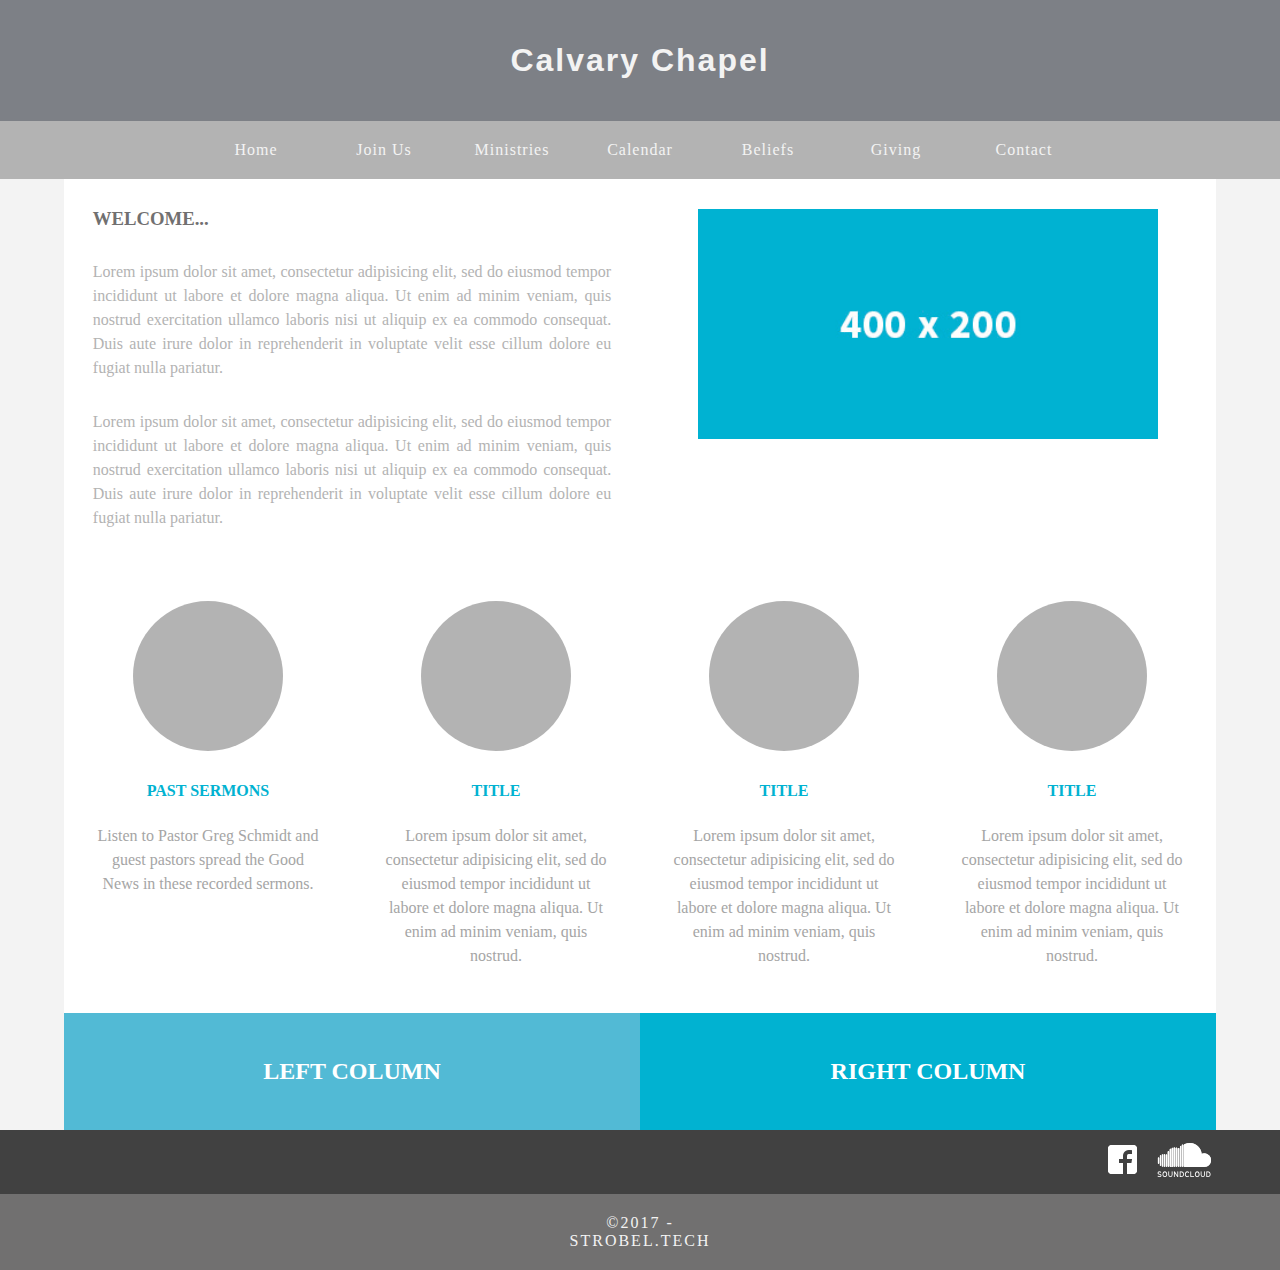
<file: index.html>
<!doctype html>
<html>
<head>
<meta charset="UTF-8">
<meta http-equiv="X-UA-Compatible" content="IE=edge">
<meta name="viewport" content="width=device-width, initial-scale=1">
<title>Cavlary Chapel | Jacksonville NC</title>
<link href="css/style.css" rel="stylesheet" type="text/css">
<script type="text/javascript" src="js/jquery-3.2.1.min.js"></script>
<!-- HTML5 shim and Respond.js for IE8 support of HTML5 elements and media queries -->
<!-- WARNING: Respond.js doesn't work if you view the page via file:// -->
<!--[if lt IE 9]>
      <script src="https://oss.maxcdn.com/html5shiv/3.7.2/html5shiv.min.js"></script>
      <script src="https://oss.maxcdn.com/respond/1.4.2/respond.min.js"></script>
    <![endif]-->
</head>
<body>
<div class="bg_container">

  <header>
    <div class="primary_header">
      <h1 class="title">Calvary Chapel</h1>
      
    </div>
    <nav class="secondary_header">
      <!--tab bar containing links and drop downs. Same on all pages. -->
      <ul class=tab_bar>
    
        <li><a href="index.html">Home</li>

        <!--dropdown for Join Us options -->
        <li class="dropdown">
          <a id="" href="">Join Us </a>
            <ul class="dropdown_content">
              <li><a href="html/findus.html">Find Us</a>
              <li><a href="html/test.html">test 1</a></li>
              <li><a href="html/test.html">test 2</a></li>
            </ul>
        </li>
        
        <li><a href="html/ministries.html">Ministries</a></li>

        <li><a href="html/calendar.html">Calendar</a></li>

        <li><a href="html/beliefs.html">Beliefs</a></li>

        <li><a href="html/giving.html">Giving</a></li>

        <li><a href="html/contact.html">Contact</a></li>
      
      </ul>
    </nav>
  </header>
<!-- MAIN CONTENT CONTAINER--> 
<div class="container">
  <section>
    <h2 class="noDisplay">Main Content</h2>
    <article class="left_article">
      <h3>Welcome...</h3>
      <p>Lorem ipsum dolor sit amet, consectetur adipisicing elit, sed do eiusmod tempor incididunt ut labore et dolore magna aliqua. Ut enim ad minim veniam, quis nostrud exercitation ullamco laboris nisi ut aliquip ex ea commodo consequat. Duis aute irure dolor in reprehenderit in voluptate velit esse cillum dolore eu fugiat nulla pariatur.</p>
      <p>Lorem ipsum dolor sit amet, consectetur adipisicing elit, sed do eiusmod tempor incididunt ut labore et dolore magna aliqua. Ut enim ad minim veniam, quis nostrud exercitation ullamco laboris nisi ut aliquip ex ea commodo consequat. Duis aute irure dolor in reprehenderit in voluptate velit esse cillum dolore eu fugiat nulla pariatur.</p>
    </article>
    <aside class="right_article"><img src="images/placeholder.jpg" alt="" width="400" height="200" class="placeholder"/> </aside>
  </section>
  <!-- clickable icons -->
  <div class="row">
    <div class="columns">
      <p class="thumbnail_align"> <img src="images/bkg_06.jpg" alt="" class="thumbnail"/> </p>
      <h4>PAST SERMONS</h4>
      <p>Listen to Pastor Greg Schmidt and guest pastors spread the Good News in these recorded sermons.</p>
    </div>
    <div class="columns">
      <p class="thumbnail_align"> <img src="images/bkg_06.jpg" alt="" class="thumbnail"/> </p>
      <h4>TITLE</h4>
      <p>Lorem ipsum dolor sit amet, consectetur adipisicing elit, sed do eiusmod tempor incididunt ut labore et dolore magna aliqua. Ut enim ad minim veniam, quis nostrud.</p>
    </div>
    <div class="columns">
      <p class="thumbnail_align"> <img src="images/bkg_06.jpg" alt="" class="thumbnail"/> </p>
      <h4>TITLE</h4>
      <p>Lorem ipsum dolor sit amet, consectetur adipisicing elit, sed do eiusmod tempor incididunt ut labore et dolore magna aliqua. Ut enim ad minim veniam, quis nostrud.</p>
    </div>
    <div class="columns">
      <p class="thumbnail_align"> <img src="images/bkg_06.jpg" alt="" class="thumbnail"/> </p>
      <h4>TITLE</h4>
      <p>Lorem ipsum dolor sit amet, consectetur adipisicing elit, sed do eiusmod tempor incididunt ut labore et dolore magna aliqua. Ut enim ad minim veniam, quis nostrud.</p>
    </div>
  </div>
  <div class="row blockDisplay">
    <div class="column_half left_half">
      <h2 class="column_title">LEFT COLUMN</h2>
    </div>
    <div class="column_half right_half">
      <h2 class="column_title">RIGHT COLUMN</h2>
    </div>
  </div>
</div> <!--/MAIN CONTENT CONTAINER -->
  
<div class="first_footer"> <!--For CCJNC related Footer -->
    <div class="social_footer">
      <a href="https://soundcloud.com/calvarychapeljnc" target="_blank">
        <img src="images/logos/soundcloud.png" width="64" alt="" class="social_icon soundcloud"/>
      </a>
      <a href="https://www.facebook.com/Calvary-Chapel-Jacksonville-NC-1729601760591697/" target="_blank">
        <img src="images/logos/facebook_29.png" width="" alt="facebook" class="social_icon facebook_icon"/>
      </a>
    </div>
  </div>
  <footer class="secondary_header footer"> <!--For Strobel.tech -->
    <div class="copyright"><a class="credit" target="_blank" href="http://strobel.tech">&copy;2017 - Strobel.tech</a></div>
  </footer>
</div> <!--bg_container -->
</body>
</html>



<script>
$(document).ready(function() {
  console.log("ready");
  
  //always visable, head of list
  var $dropdownMenu = $('li.dropdown');
  
  //contents of togglable lists
  var $dropdownItems = $('ul.dropdown_content');

  //ensures that all dropdowns are hidden on page load
  $dropdownItems.hide();
  
  //shows corresponding dropdown for whichever menu header is entered
  $dropdownMenu.mouseenter(function() {
    $($dropdownItems, this).animate({opacity: 'show'}, 'fast');
  });

  //hides corresponding dropdown for whichever list is left.
  $dropdownMenu.mouseleave(function() {
    $($dropdownItems, this).animate({opacity: 'hide'}, 'fast');

  });
});
</script>
</file>
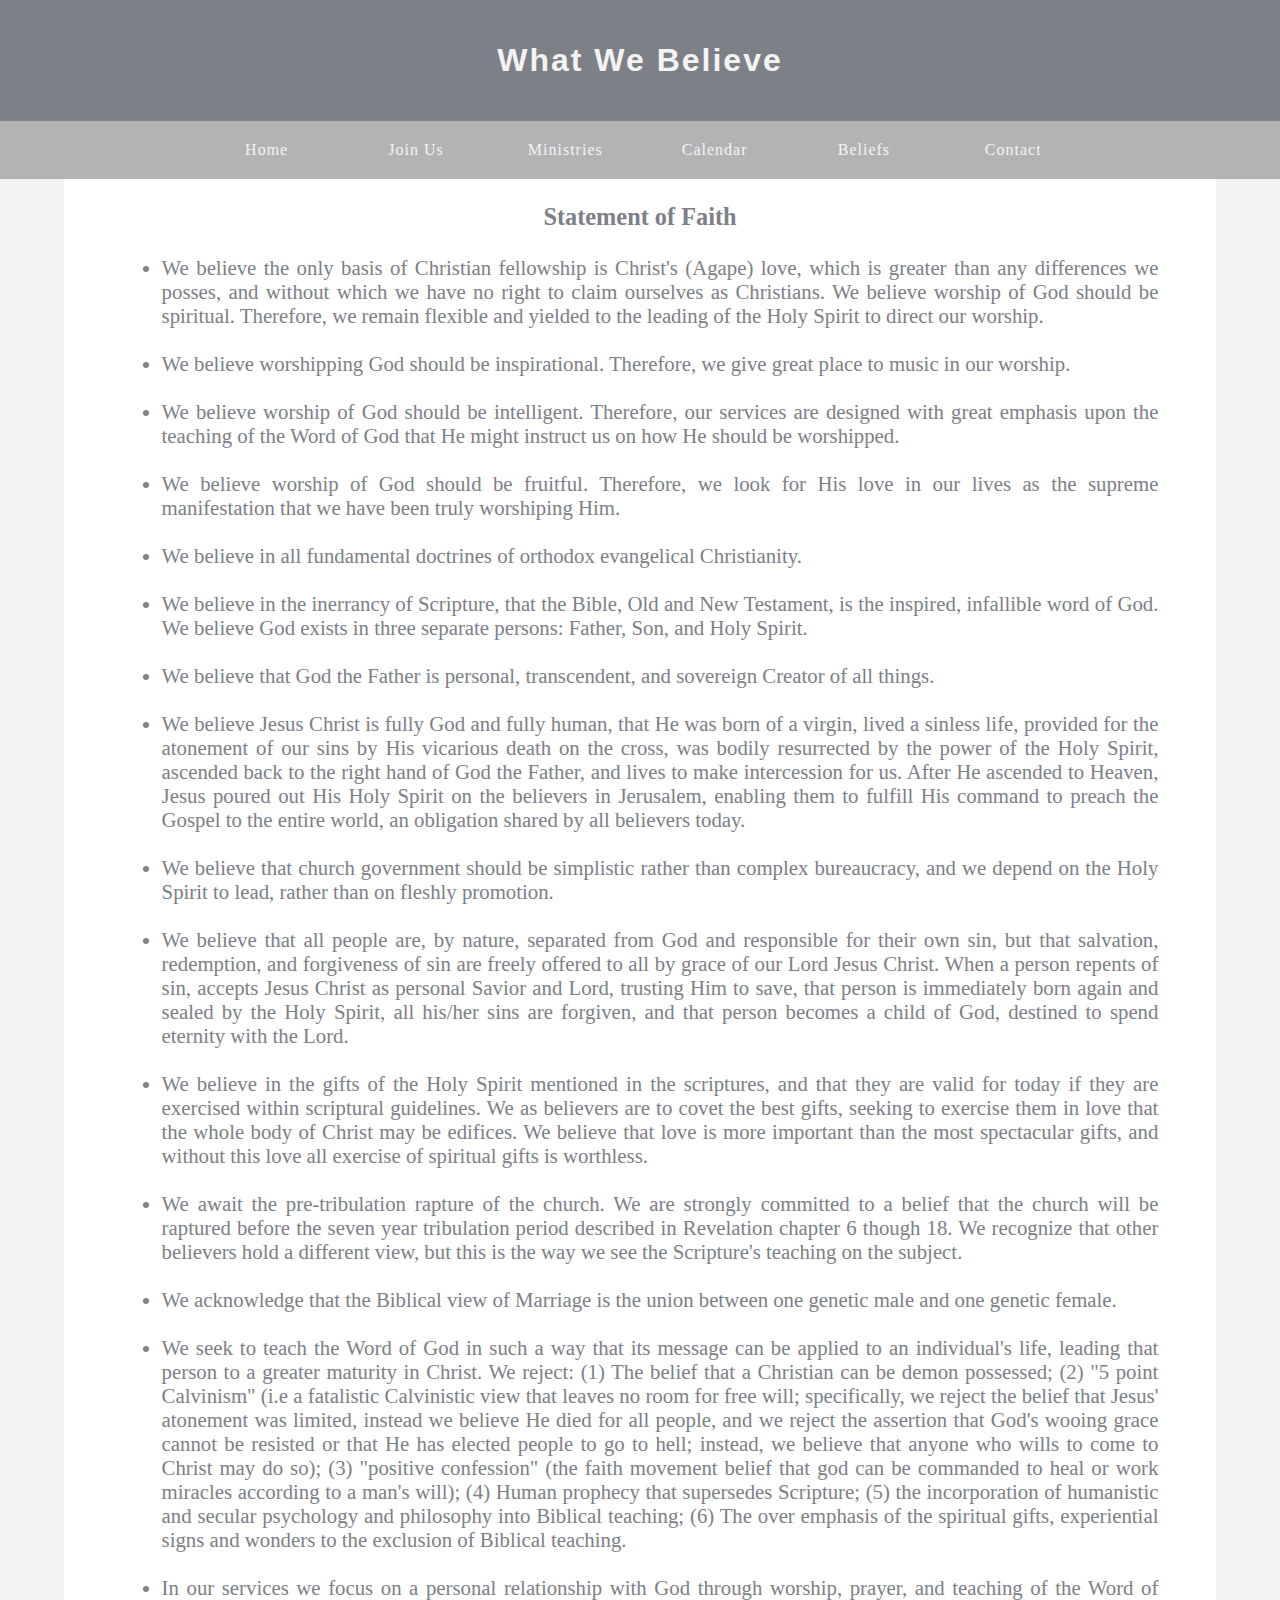
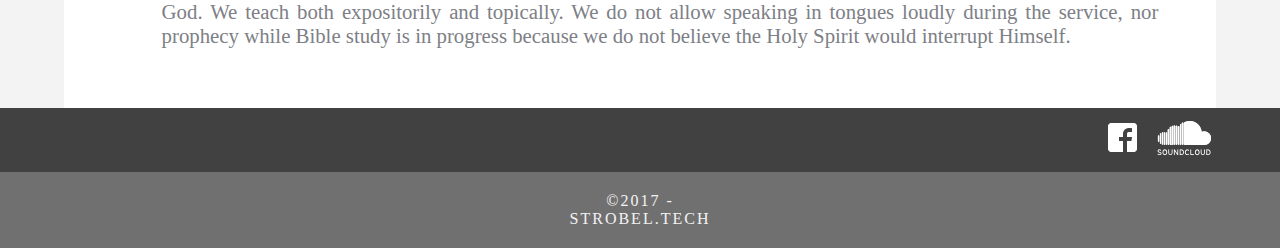
<file: html/beliefs.html>
<!doctype html>
<html>
<head>
<meta charset="UTF-8">
<meta http-equiv="X-UA-Compatible" content="IE=edge">
<meta name="viewport" content="width=device-width, initial-scale=1">
<title>Beliefs | Cavlary Chapel</title>
<!--file includes -->
<link href="../css/style.css" rel="stylesheet" type="text/css">
<!-- HTML5 shim and Respond.js for IE8 support of HTML5 elements and media queries -->
<!-- WARNING: Respond.js doesn't work if you view the page via file:// -->
<!--[if lt IE 9]>
      <script src="https://oss.maxcdn.com/html5shiv/3.7.2/html5shiv.min.js"></script>
      <script src="https://oss.maxcdn.com/respond/1.4.2/respond.min.js"></script>
    <![endif]-->
</head>
<body>
<div class="bg_container">
  <header>
    <!--Header Title Bar-->
    <div class="primary_header">
      <h1 class="title">What We Believe</h1>  
    </div>

    <!--Header Navigation Bar -->
    <nav class="secondary_header">
      <ul class="tab_bar">
        <li><a class="title-link" href="../index.html">Home</a></li>
        <li><a class="title-link" href="joinus.html">Join Us</a></li>
        <li><a class="title-link" href="ministries.html">Ministries</a></li>
        <li><a class="title-link" href="calendar.html">Calendar</a></li>
        <li><a class="title-link" href="beliefs.html">Beliefs</a></li>
        <!--<li><a class="title-link" href="about.html">Who We Are</a></li> -->
        <li><a class="title-link" href="contact.html">Contact</a></li>
      </ul>
    </nav>
  </header>

<!-- main content container -->
<div class="container">
    <div class="container_beliefs">
        <h3>Statement of Faith</h3>
        <ul> 
          <li>We believe the only basis of Christian fellowship is Christ's (Agape) love, which is greater than any differences we posses, and without which we have no right to claim ourselves as Christians. We believe worship of God should be spiritual. Therefore, we remain flexible and yielded to the leading of the Holy Spirit to direct our worship.</li>
          <br>
          <li>We believe worshipping God should be inspirational. Therefore, we give great place to music in our worship.</li>
          <br>
          <li>We believe worship of God should be intelligent. Therefore, our services are designed with great emphasis upon the teaching of the Word of God that He might instruct us on how He should be worshipped.</li>
          <br>
          <li>We believe worship of God should be fruitful. Therefore, we look for His love in our lives as the supreme manifestation that we have been truly worshiping Him.</li>
          <br>
          <li>We believe in all fundamental doctrines of orthodox evangelical Christianity.</li>
          <br>
          <li>We believe in the inerrancy of Scripture, that the Bible, Old and New Testament, is the inspired, infallible word of God. We believe God exists in three separate persons: Father, Son, and Holy Spirit.</li>
          <br>
          <li>We believe that God the Father is personal, transcendent, and sovereign Creator of all things.</li>
          <br>
          <li>We believe Jesus Christ is fully God and fully human, that He was born of a virgin, lived a sinless life, provided for the atonement of our sins by His vicarious death on the cross, was bodily resurrected by the power of the Holy Spirit, ascended back to the right hand of God the Father, and lives to make intercession for us. After He ascended to Heaven, Jesus poured out His Holy Spirit on the believers in Jerusalem, enabling them to fulfill His command to preach the Gospel to the entire world, an obligation shared by all believers today.</li>
          <br>
          <li>We believe that church government should be simplistic rather than complex bureaucracy, and we depend on the Holy Spirit to lead, rather than on fleshly promotion.</li>
          <br>
          <li>We believe that all people are, by nature, separated from God and responsible for their own sin, but that salvation, redemption, and forgiveness of sin are freely offered to all by grace of our Lord Jesus Christ. When a person repents of sin, accepts Jesus Christ as personal Savior and Lord, trusting Him to save, that person is immediately born again and sealed by the Holy Spirit, all his/her sins are forgiven, and that person becomes a child of God, destined to spend eternity with the Lord.</li>
          <br>
          <li>We believe in the gifts of the Holy Spirit mentioned in the scriptures, and that they are valid for today if they are exercised within scriptural guidelines. We as believers are to covet the best gifts, seeking to exercise them in love that the whole body of Christ may be edifices. We believe that love is more important than the most spectacular gifts, and without this love all exercise of spiritual gifts is worthless.</li>
          <br>
          <li>We await the pre-tribulation rapture of the church. We are strongly committed to a belief that the church will be raptured before the seven year tribulation period described in Revelation chapter 6 though 18. We recognize that other believers hold a different view, but this is the way we see the Scripture's teaching on the subject.</li>
          <br>
          <li>We acknowledge that the Biblical view of Marriage is the union between one genetic male and one genetic female.</li>
          <br>
          <li>We seek to teach the Word of God in such a way that its message can be applied to an individual's life, leading that person to a greater maturity in Christ.  We reject: (1) The belief that a Christian can be demon possessed; (2) "5 point Calvinism" (i.e a fatalistic Calvinistic view that leaves no room for free will; specifically, we reject the belief that Jesus' atonement was limited, instead we believe He died for all people, and we reject the assertion that God's wooing grace cannot be resisted or that He has elected people to go to hell; instead, we believe that anyone who wills to come to Christ may do so); (3) "positive confession" (the faith movement belief that god can be commanded to heal or work miracles according to a man's will); (4) Human prophecy that supersedes Scripture; (5) the incorporation of humanistic and secular psychology and philosophy into Biblical teaching; (6) The over emphasis of the spiritual gifts, experiential signs and wonders to the exclusion of Biblical teaching.</li>
          <br>
          <li>In our services we focus on a personal relationship with God through worship, prayer, and teaching of the Word of God. We teach both expositorily and topically. We do not allow speaking in tongues loudly during the service, nor prophecy while Bible study is in progress because we do not believe the Holy Spirit would interrupt Himself.</li>
        </ul>
        
    </div>
  
  <!--
  <div class="row blockDisplay">
    <div class="column_half left_half">
      <h2 class="column_title">LEFT COLUMN </h2>
    </div>
    <div class="column_half right_half">
      <h2 class="column_title">RIGHT COLUMN</h2>
    </div>
  </div> -->
</div> <!--container -->
  <div class="first_footer"> <!--For CCJNC related Footer -->
    <div class="social_footer">
      <a href="https://soundcloud.com/calvarychapeljnc" target="_blank">
        <img src="../images/logos/soundcloud.png" width="64" alt="" class="social_icon soundcloud"/>
      </a>
      <a href="https://www.facebook.com/Calvary-Chapel-Jacksonville-NC-1729601760591697/" target="_blank">
        <img src="../images/logos/facebook_29.png" width="" alt="facebook" class="social_icon facebook_icon"/>
      </a>
    </div>
  </div>
  <footer class="secondary_header footer"> <!--For Strobel.tech -->
    <div class="copyright"><a class="credit" target="_blank" href="http://strobel.tech">&copy;2017 - Strobel.tech</a></div>
  </footer>
</div> <!--bg_container -->
</body>
</html>


<!--<script>
  $(function() {
    $(".calendar_container").load("https://www.mychurchevents.com/calendar/73944923");
  }); 
</script> -->
</file>
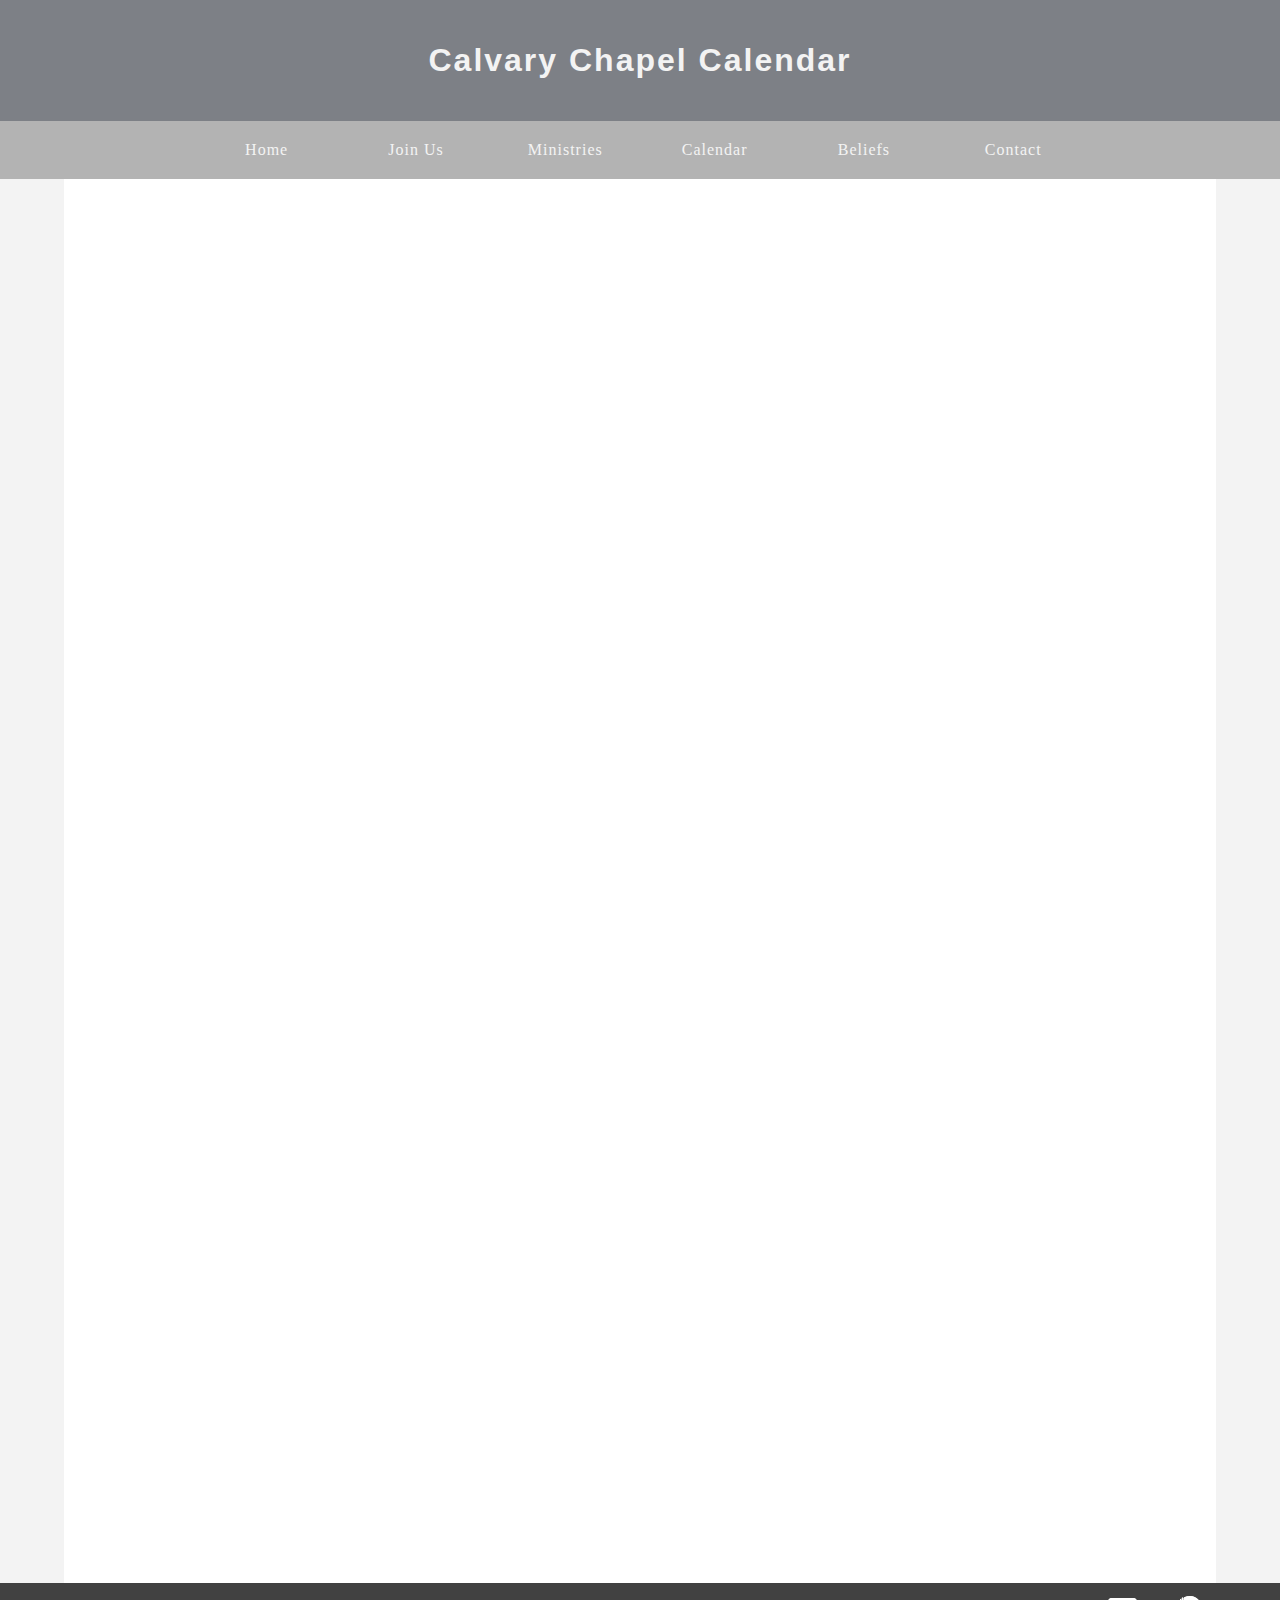
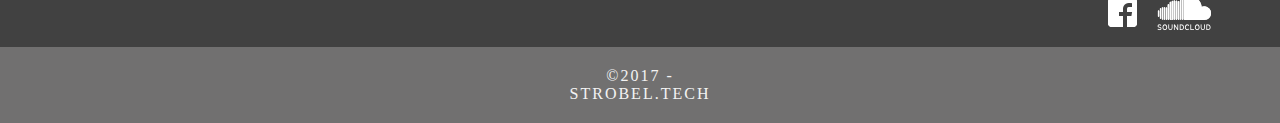
<file: html/calendar.html>
<!doctype html>
<html>
<head>
<meta charset="UTF-8">
<meta http-equiv="X-UA-Compatible" content="IE=edge">
<meta name="viewport" content="width=device-width, initial-scale=1">
<title>Calendar | Cavlary Chapel</title>
<!--file includes -->
<link href="../css/style.css" rel="stylesheet" type="text/css">
<!-- HTML5 shim and Respond.js for IE8 support of HTML5 elements and media queries -->
<!-- WARNING: Respond.js doesn't work if you view the page via file:// -->
<!--[if lt IE 9]>
      <script src="https://oss.maxcdn.com/html5shiv/3.7.2/html5shiv.min.js"></script>
      <script src="https://oss.maxcdn.com/respond/1.4.2/respond.min.js"></script>
    <![endif]-->
</head>
<body>
<div class="bg_container">
  <header>
    <!--Header Title Bar-->
    <div class="primary_header">
      <h1 class="title">Calvary Chapel Calendar</h1>  
    </div>

    <!--Header Navigation Bar -->
    <nav class="secondary_header">
      <ul class="tab_bar">
        <li><a class="title-link" href="../index.html">Home</a></li>
        <li><a class="title-link" href="joinus.html">Join Us</a></li>
        <li><a class="title-link" href="ministries.html">Ministries</a></li>
        <li><a class="title-link" href="calendar.html">Calendar</a></li>
        <li><a class="title-link" href="beliefs.html">Beliefs</a></li>
        <!--<li><a class="title-link" href="about.html">Who We Are</a></li> -->
        <li><a class="title-link" href="contact.html">Contact</a></li>
      </ul>
    </nav>
  </header>

<!-- main content container -->
<div class="container">
    <iframe frameborder="0" class="calendar_container" src="https://www.mychurchevents.com/calendar/73944923">
    </iframe>
   
  
  <!--
  <div class="row blockDisplay">
    <div class="column_half left_half">
      <h2 class="column_title">LEFT COLUMN </h2>
    </div>
    <div class="column_half right_half">
      <h2 class="column_title">RIGHT COLUMN</h2>
    </div>
  </div> -->
</div> <!--container -->
  <div class="first_footer"> <!--For CCJNC related Footer -->
    <div class="social_footer">
      <a href="https://soundcloud.com/calvarychapeljnc" target="_blank">
        <img src="../images/logos/soundcloud.png" width="64" alt="" class="social_icon soundcloud"/>
      </a>
      <a href="https://www.facebook.com/Calvary-Chapel-Jacksonville-NC-1729601760591697/" target="_blank">
        <img src="../images/logos/facebook_29.png" width="" alt="facebook" class="social_icon facebook_icon"/>
      </a>
    </div>
  </div>
  <footer class="secondary_header footer"> <!--For Strobel.tech -->
    <div class="copyright"><a class="credit" target="_blank" href="http://strobel.tech">&copy;2017 - Strobel.tech</a></div>
  </footer>
</div> <!--bg_container -->
</body>
</html>


<!--<script>
  $(function() {
    $(".calendar_container").load("https://www.mychurchevents.com/calendar/73944923");
  }); 
</script> -->
</file>
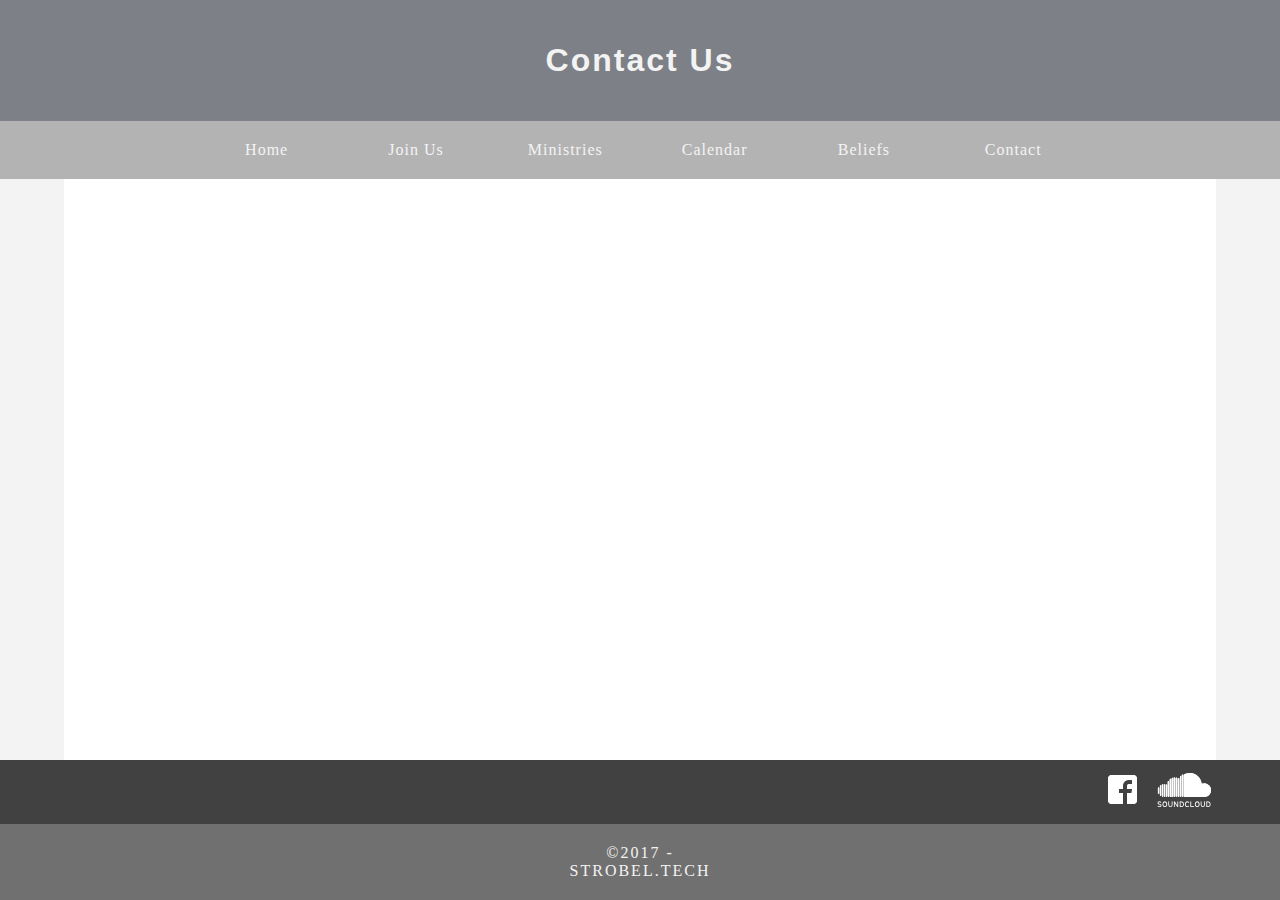
<file: html/contact.html>
<!doctype html>
<html>
<head>
<meta charset="UTF-8">
<meta http-equiv="X-UA-Compatible" content="IE=edge">
<meta name="viewport" content="width=device-width, initial-scale=1">
<title>Calendar | Cavlary Chapel</title>
<!--file includes -->
<link href="../css/style.css" rel="stylesheet" type="text/css">
<!-- HTML5 shim and Respond.js for IE8 support of HTML5 elements and media queries -->
<!-- WARNING: Respond.js doesn't work if you view the page via file:// -->
<!--[if lt IE 9]>
      <script src="https://oss.maxcdn.com/html5shiv/3.7.2/html5shiv.min.js"></script>
      <script src="https://oss.maxcdn.com/respond/1.4.2/respond.min.js"></script>
    <![endif]-->
</head>
<body>
<div class="bg_container">
  <header>
    <!--Header Title Bar-->
    <div class="primary_header">
      <h1 class="title">Contact Us</h1>  
    </div>

    <!--Header Navigation Bar -->
    <nav class="secondary_header">
      <ul class="tab_bar">
        <li><a class="title-link" href="../index.html">Home</a></li>
        <li><a class="title-link" href="joinus.html">Join Us</a></li>
        <li><a class="title-link" href="ministries.html">Ministries</a></li>
        <li><a class="title-link" href="calendar.html">Calendar</a></li>
        <li><a class="title-link" href="beliefs.html">Beliefs</a></li>
        <!--<li><a class="title-link" href="about.html">Who We Are</a></li> -->
        <li><a class="title-link" href="contact.html">Contact</a></li>
      </ul>
    </nav>
  </header>

<!-- main content container -->
<div class="container">
   
   
  
  <!--
  <div class="row blockDisplay">
    <div class="column_half left_half">
      <h2 class="column_title">LEFT COLUMN </h2>
    </div>
    <div class="column_half right_half">
      <h2 class="column_title">RIGHT COLUMN</h2>
    </div>
  </div> -->
</div> <!--container -->
  <div class="first_footer"> <!--For CCJNC related Footer -->
    <div class="social_footer">
      <a href="https://soundcloud.com/calvarychapeljnc" target="_blank">
        <img src="../images/logos/soundcloud.png" width="64" alt="" class="social_icon soundcloud"/>
      </a>
      <a href="https://www.facebook.com/Calvary-Chapel-Jacksonville-NC-1729601760591697/" target="_blank">
        <img src="../images/logos/facebook_29.png" width="" alt="facebook" class="social_icon facebook_icon"/>
      </a>
    </div>
  </div>
  <footer class="secondary_header footer"> <!--For Strobel.tech -->
    <div class="copyright"><a class="credit" target="_blank" href="http://strobel.tech">&copy;2017 - Strobel.tech</a></div>
  </footer>
</div> <!--bg_container -->
</body>
</html>


<!--<script>
  $(function() {
    $(".calendar_container").load("https://www.mychurchevents.com/calendar/73944923");
  }); 
</script> -->
</file>
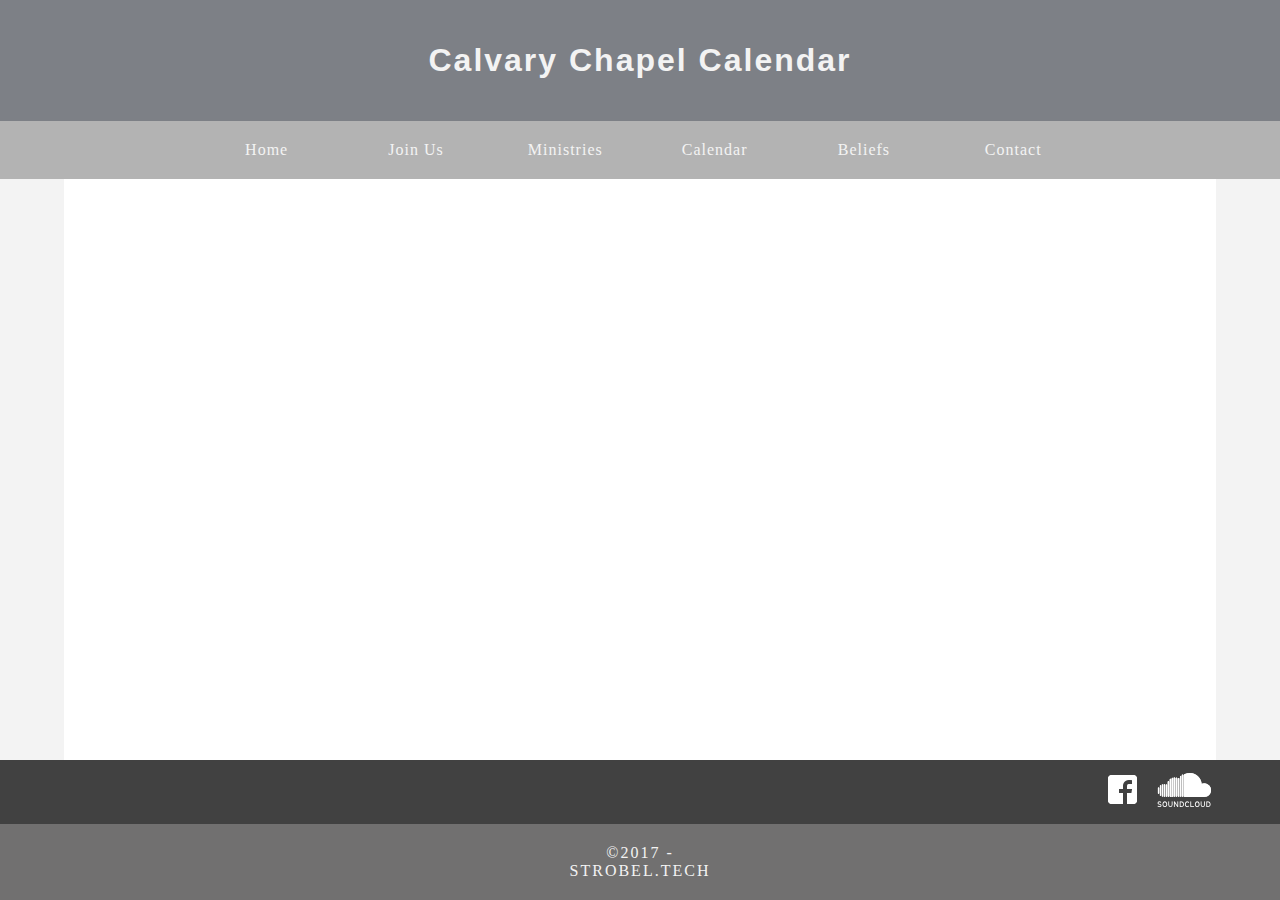
<file: html/findus.html>
<!doctype html>
<html>
<head>
<meta charset="UTF-8">
<meta http-equiv="X-UA-Compatible" content="IE=edge">
<meta name="viewport" content="width=device-width, initial-scale=1">
<title>Calendar | Cavlary Chapel</title>
<!--file includes -->
<link href="../css/style.css" rel="stylesheet" type="text/css">
<!-- HTML5 shim and Respond.js for IE8 support of HTML5 elements and media queries -->
<!-- WARNING: Respond.js doesn't work if you view the page via file:// -->
<!--[if lt IE 9]>
      <script src="https://oss.maxcdn.com/html5shiv/3.7.2/html5shiv.min.js"></script>
      <script src="https://oss.maxcdn.com/respond/1.4.2/respond.min.js"></script>
    <![endif]-->
</head>
<body>
<div class="bg_container">
  <header>
    <!--Header Title Bar-->
    <div class="primary_header">
      <h1 class="title">Calvary Chapel Calendar</h1>  
    </div>

    <!--Header Navigation Bar -->
    <nav class="secondary_header" id="menu">
      <ul class="tab_bar">
        <li><a class="title-link" href="../index.html">Home</a></li>
        <li><a class="title-link" href="joinus.html">Join Us</a></li>
        <li><a class="title-link" href="ministries.html">Ministries</a></li>
        <li><a class="title-link" href="calendar.html">Calendar</a></li>
        <li><a class="title-link" href="beliefs.html">Beliefs</a></li>
        <!--<li><a class="title-link" href="about.html">Who We Are</a></li> -->
        <li><a class="title-link" href="contact.html">Contact</a></li>
      </ul>
    </nav>
  </header>

<!-- main content container -->
<div class="container">
    
   
  
  <!--
  <div class="row blockDisplay">
    <div class="column_half left_half">
      <h2 class="column_title">LEFT COLUMN </h2>
    </div>
    <div class="column_half right_half">
      <h2 class="column_title">RIGHT COLUMN</h2>
    </div>
  </div> -->
</div> <!--container -->
  <div class="first_footer"> <!--For CCJNC related Footer -->
    <div class="social_footer">
      <a href="https://soundcloud.com/calvarychapeljnc" target="_blank">
        <img src="../images/logos/soundcloud.png" width="64" alt="" class="social_icon soundcloud"/>
      </a>
      <a href="https://www.facebook.com/Calvary-Chapel-Jacksonville-NC-1729601760591697/" target="_blank">
        <img src="../images/logos/facebook_29.png" width="" alt="facebook" class="social_icon facebook_icon"/>
      </a>
    </div>
  </div>
  <footer class="secondary_header footer"> <!--For Strobel.tech -->
    <div class="copyright"><a class="credit" target="_blank" href="http://strobel.tech">&copy;2017 - Strobel.tech</a></div>
  </footer>
</div> <!--bg_container -->
</body>
</html>


<!--<script>
  $(function() {
    $(".calendar_container").load("https://www.mychurchevents.com/calendar/73944923");
  }); 
</script> -->
</file>
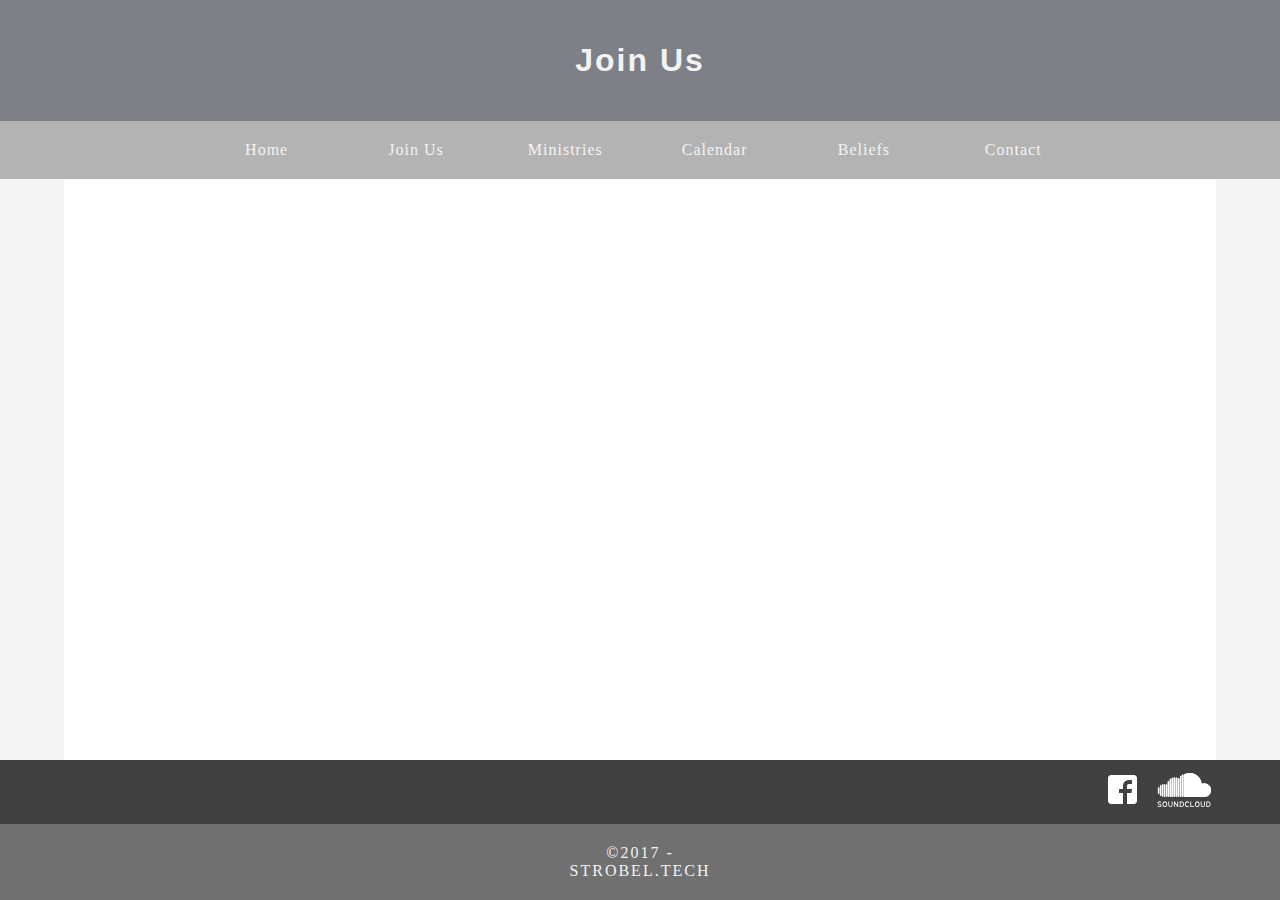
<file: html/joinus.html>
<!doctype html>
<html>
<head>
<meta charset="UTF-8">
<meta http-equiv="X-UA-Compatible" content="IE=edge">
<meta name="viewport" content="width=device-width, initial-scale=1">
<title>Jo in Us | Cavlary Chapel</title>
<!--file includes -->
<link href="../css/style.css" rel="stylesheet" type="text/css">
<!-- HTML5 shim and Respond.js for IE8 support of HTML5 elements and media queries -->
<!-- WARNING: Respond.js doesn't work if you view the page via file:// -->
<!--[if lt IE 9]>
      <script src="https://oss.maxcdn.com/html5shiv/3.7.2/html5shiv.min.js"></script>
      <script src="https://oss.maxcdn.com/respond/1.4.2/respond.min.js"></script>
    <![endif]-->
</head>
<body>
<div class="bg_container">
  <header>
    <!--Header Title Bar-->
    <div class="primary_header">
      <h1 class="title">Join Us</h1>  
    </div>

    <!--Header Navigation Bar -->
    <nav class="secondary_header">
      <ul class="tab_bar">
        <li><a class="title-link" href="../index.html">Home</a></li>
        <li><a class="title-link" href="joinus.html">Join Us</a></li>
        <li><a class="title-link" href="ministries.html">Ministries</a></li>
        <li><a class="title-link" href="calendar.html">Calendar</a></li>
        <li><a class="title-link" href="beliefs.html">Beliefs</a></li>
        <!--<li><a class="title-link" href="about.html">Who We Are</a></li> -->
        <li><a class="title-link" href="contact.html">Contact</a></li>
      </ul>
    </nav>
  </header>

<!-- main content container -->
<div class="container">
    
   
  
  <!--
  <div class="row blockDisplay">
    <div class="column_half left_half">
      <h2 class="column_title">LEFT COLUMN </h2>
    </div>
    <div class="column_half right_half">
      <h2 class="column_title">RIGHT COLUMN</h2>
    </div>
  </div> -->
</div> <!--container -->
  <div class="first_footer"> <!--For CCJNC related Footer -->
    <div class="social_footer">
      <a href="https://soundcloud.com/calvarychapeljnc" target="_blank">
        <img src="../images/logos/soundcloud.png" width="64" alt="" class="social_icon soundcloud"/>
      </a>
      <a href="https://www.facebook.com/Calvary-Chapel-Jacksonville-NC-1729601760591697/" target="_blank">
        <img src="../images/logos/facebook_29.png" width="" alt="facebook" class="social_icon facebook_icon"/>
      </a>
    </div>
  </div>
  <footer class="secondary_header footer"> <!--For Strobel.tech -->
    <div class="copyright"><a class="credit" target="_blank" href="http://strobel.tech">&copy;2017 - Strobel.tech</a></div>
  </footer>
</div> <!--bg_container -->
</body>
</html>


<!--<script>
  $(function() {
    $(".calendar_container").load("https://www.mychurchevents.com/calendar/73944923");
  }); 
</script> -->
</file>
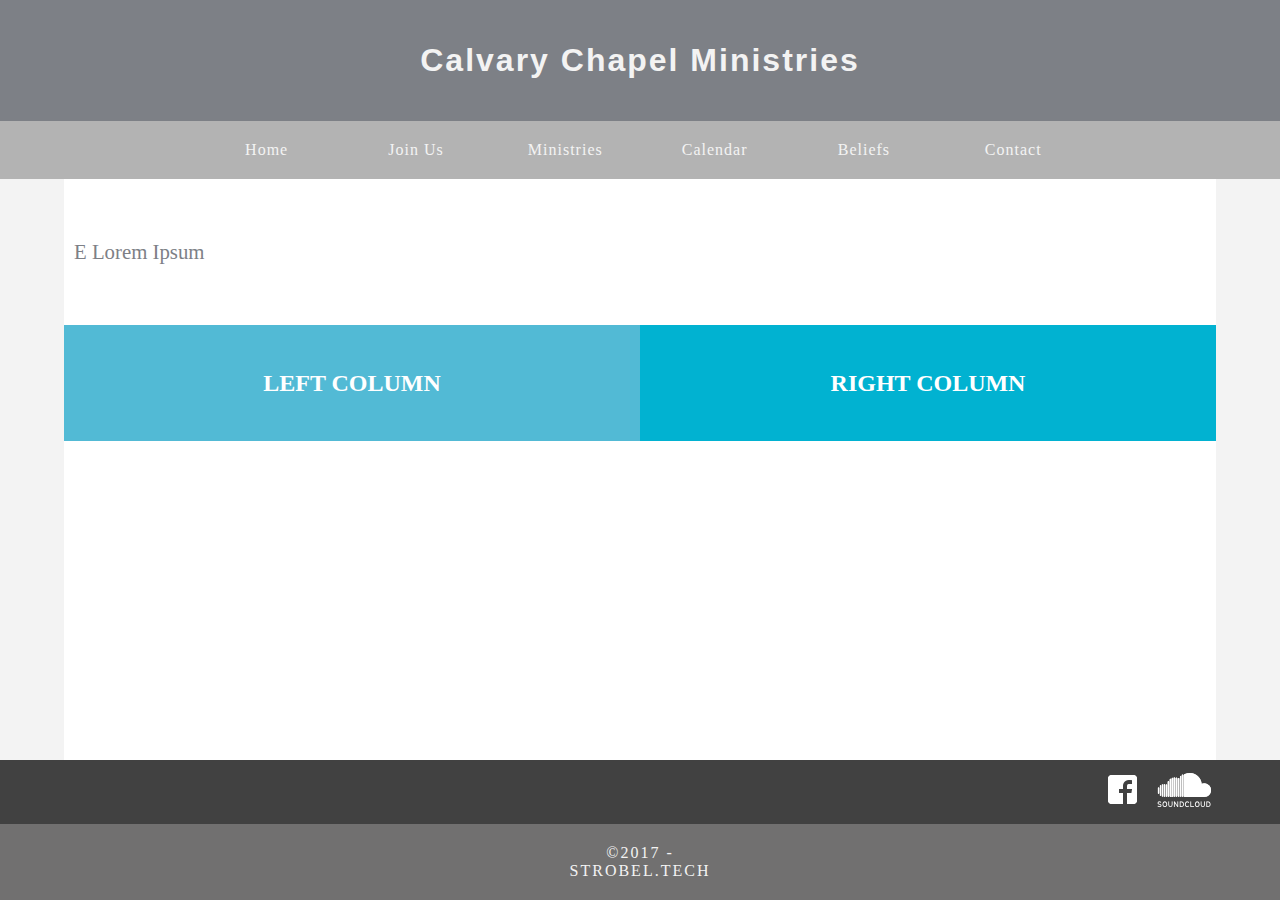
<file: html/ministries.html>
<!doctype html>
<html>
<head>
<meta charset="UTF-8">
<meta http-equiv="X-UA-Compatible" content="IE=edge">
<meta name="viewport" content="width=device-width, initial-scale=1">
<title>Calendar | Cavlary Chapel</title>
<!--file includes -->
<link href="../css/style.css" rel="stylesheet" type="text/css">
<!-- HTML5 shim and Respond.js for IE8 support of HTML5 elements and media queries -->
<!-- WARNING: Respond.js doesn't work if you view the page via file:// -->
<!--[if lt IE 9]>
      <script src="https://oss.maxcdn.com/html5shiv/3.7.2/html5shiv.min.js"></script>
      <script src="https://oss.maxcdn.com/respond/1.4.2/respond.min.js"></script>
    <![endif]-->
</head>
<body>
<div class="bg_container">
  <header>
    <!--Header Title Bar-->
    <div class="primary_header">
      <h1 class="title">Calvary Chapel Ministries</h1>  
    </div>

    <!--Header Navigation Bar -->
    <nav class="secondary_header" id="menu">
      <ul class="tab_bar">
        <li><a class="title-link" href="../index.html">Home</a></li>

        <li><a class="title-link" href="joinus.html">Join Us</a></li>

        <li><a class="title-link" href="ministries.html">Ministries</a></li>

        <li><a class="title-link" href="calendar.html">Calendar</a></li>

        <li><a class="title-link" href="beliefs.html">Beliefs</a></li>

        
        <li><a class="title-link" href="contact.html">Contact</a></li>
        
      </ul>
    </nav>
  </header>

<!-- main content container -->
<div class="container">
    <div class="single_entry">
      <p>E Lorem Ipsum</p>
      
     

    </div>
   
  
  
  <div class="row blockDisplay">
    <div class="column_half left_half">
      <h2 class="column_title">LEFT COLUMN </h2>
    </div>
    <div class="column_half right_half">
      <h2 class="column_title">RIGHT COLUMN</h2>
    </div>
  </div>
</div> <!--container -->
  <div class="first_footer"> <!--For CCJNC related Footer -->
    <div class="social_footer">
      <a href="https://soundcloud.com/calvarychapeljnc" target="_blank">
        <img src="../images/logos/soundcloud.png" width="64" alt="" class="social_icon soundcloud"/>
      </a>
      <a href="https://www.facebook.com/Calvary-Chapel-Jacksonville-NC-1729601760591697/" target="_blank">
        <img src="../images/logos/facebook_29.png" width="" alt="facebook" class="social_icon facebook_icon"/>
      </a>
    </div>
  </div>
  <footer class="secondary_header footer"> <!--For Strobel.tech -->
    <div class="copyright"><a class="credit" target="_blank" href="http://strobel.tech">&copy;2017 - Strobel.tech</a></div>
  </footer>
</div> <!--bg_container -->
</body>
</html>
</file>
<file: css/style.css>
@charset "UTF-8";
html {
	overflow: auto;
}
a {
	text-decoration: none;
	font-family: inherit;
	display: block;
	color: #F3F3F3;
}
a:hover {
	color: #717070;
	cursor: pointer;
}

/* page-width container. used on all pages*/
.bg_container{
	background-color: #f3f3f3;
	min-height: 100vh;
	display: flex;
	flex-direction: column;
	
}
/* main content container. used on all pages*/
.container {
	flex: 1;
	background-color: #FFFFFF;
	width: 90%;
	margin-left: auto;
	margin-right: auto;
	border-bottom-width: 0px;
	padding-left: 0px;
	padding-top: 0px;
	padding-right: 0px;
	padding-bottom: 0px;
}

/*container specifically for calendar page.
   the entirety of this container is an 
	<iframe>, so width set to 100% of the
	parent container*/
.calendar_container {
	background-color: #FFFFFF;
	width: 100%; 
	margin-left: auto;
	margin-right: auto;
	height: 1400px;
}
/* used for single column pages */
.single_entry {
	margin-right: 100px;
	margin-left: 100px;
	height: 750px;	
	padding-top: 40px;
	padding-bottom: 40px;
	text-align: justify;
	font-size:  1.3em;
	font-family: "Source Sans Pro";
	color: #7d8086;
}
.single_entry.giving {
	text-align: center;
	
	padding-right: 40px;
	padding-left: 40px;

}

.container_beliefs {
	text-align: justify;
	color: #7d8086;
	font-family: "Source Sans Pro";
	font-size: 1.3em;
	padding-left: 5%;
	padding-right: 5%;
	padding-bottom: 40px;
}
.container_beliefs h3 {
	text-align: center;
}
.row {
	width: 100%;
	margin-top: 0px;
	margin-right: 0px;
	margin-bottom: 0px;
	margin-left: 0px;
	padding-top: 0px;
	padding-right: 0px;
	padding-bottom: 0px;
	padding-left: 0px;
	display: inline-block
}
.row.blockDisplay {
	
	display: block;
}
.column_half {
	
	width: 50%;
	float: left;
	margin-top: 0px;
}
.columns {
	width: 25%;
	float: left;
	font-family: "Source Sans Pro";
	color: #A5A5A5;
	line-height: 24px;
	padding-top: 10px;
	padding-bottom: 10px;
	text-align: center;
	margin-top: 15px;
	margin-bottom: 15px;
	padding-left: 0px;
	padding-right: 0px;
	margin-left: 0px;
	margin-right: 0px;
}
.row .columns p {
	padding-left: 10%;
	padding-right: 10%;
}
.container .columns h4 {
	text-align: center;
	color: #01B2D1;
}

.primary_header {
	width: 100%;
	background-color: #7d8086;
	padding-top: 10px;
	padding-bottom: 10px;
	text-align: center;

}
.primary_header .title {
	background-color:inherit;
	color: #F3F3F3;
	font-family: Arial, Helvetica, sans-serif;
}
.primary_header h1 {
	margin: 1em;
}
.secondary_header {
	width: 100%;
	padding-top: 20px;
	padding-bottom: 20px;
	background-color: #B3B3B3;
	clear: left;
	text-align:center;
}
.tab_bar {
	margin-top: 0%;
	margin-right: auto;
	margin-bottom: 0px;
	margin-left: auto;
	padding-top: 0px;
	padding-right: 0px;
	padding-bottom: 0px;
	padding-left: 0px;
	width: 80%;
	display: inline-flex;
}
.tab_bar > li {
	list-style: none;
	float: left;
	margin-right: auto;
	margin-top: 0px;
	font-family: "Source Sans Pro";
	font-weight: normal;
	color: #F3F3F3;
	letter-spacing: 1px;
	margin-left: auto;
	text-align: center;
	width: 10%;
	transition: all 0.3s linear;
}
.tab_bar > li:hover {
	color: #717070;
	cursor: pointer;
}

ul.dropdown_content {
	position: absolute;
	background: #b3b3b3;
	margin-top: 2px;
	box-shadow: 0px 8px 16px 0px rgba(0, 0, 0, 0.2);
	z-index: 1;
}
ul.dropdown_content li {
	float:none;
	
}
ul.dropdown_content li a {

}







.left_article {
	background-color: #FFFFFF;
	width: 50%;
	float: left;
	font-family: "Source Sans Pro";
	color: #343434;
	padding-bottom: 15px;
}
.noDisplay {
	display: none;
}
.container .left_article h3 {
	padding-left: 5%;
	padding-right: 5%;
	margin-top: 5%;
	color: #717070;
	font-weight: bold;
	text-transform: uppercase;
}
.container .left_article p {
	padding-left: 5%;
	padding-right: 5%;
	
	text-align: justify;
	line-height: 24px;
	margin-top: 30px;
	margin-bottom: 15px;
	color: #B3B3B3;
}
.right_article {
	width: 40%;
	float: left;
	background-color: #FFFFFF;
	margin: 0 5% 5% 5%;
	
	
}
.container .right_article ul {
	margin-top: 0px;
	margin-right: 0px;
	margin-bottom: 0px;
	margin-left: 0px;
	padding-top: 0px;
	padding-right: 0px;
	padding-bottom: 0px;
	padding-left: 0px;
}
.right_article ul li {
	font-family: "Source Sans Pro";
	list-style: none;
	text-align: center;
	background-color: #B3B3B3;
	width: 90%;
	margin-left: auto;
	margin-right: auto;
	margin-top: 10px;
	margin-bottom: 10px;
	padding-top: 15px;
	padding-bottom: 15px;
	color: #FFFFFF;
	font-weight: bold;
	border-radius: 0px;
	transition: all 0.3s linear;
	border-left: 5px solid #717070;
}
.right_article ul li:hover {
	background-color: #717070;
	cursor: pointer;
}
.footer {
	background-color: #717070;
}
.title {
	font-weight: bold;
	font-style: normal;
	font-family: "Source Sans Pro";
	text-align: center;
	color: #FFFFFF;
	letter-spacing: 2px;
}
.placeholder {
	/* [disabled]max-width: 400px;
*/
	/* [disabled]max-height: 200px;
*/
	width: 100%;
	padding-top: 30px;
	/* [disabled]padding-left: 19px;
*/
	padding-bottom: 30px;
	height: 100%;
}
.left_half {
	background-color: #52BAD5;
}
.container .column_half.left_half h2 {
	color: #FFFFFF;
	font-family: "Source Sans Pro";
	text-align: center;
}
.right_half {
	background-color: #01B2D1;
	color: #FFFFFF;
	font-family: "Source Sans Pro";
	text-align: center;
	font-weight: bold;
}
.column_title {
	padding-top: 25px;
	padding-bottom: 25px;
}
.copyright {
	width: 100%;
	text-align: center;
	
	background-color: #717070;
	color: #FFFFFF;
	text-transform: uppercase;
	font-weight: lighter;
	letter-spacing: 2px;
	border-top-width: 2px;
	font-family: "Source Sans Pro";
}
.credit {
	width: 15%;
	margin-left: auto;
	margin-right: auto;
}
.credit:hover {
	color: #CCCCCC;
}
body {
	margin-top: 0px;
	margin-right: 0px;
	margin-bottom: 0px;
	margin-left: 0px;
}

@media (max-width: 320px) {
.tab_bar > li {
	display: block;
	float: none;
	margin-top: 28px;
	margin-left: 0px;
	width: 100%;
}
.tab_bar {
	margin-top: 0px;
	margin-right: 0px;
	margin-bottom: 0px;
	margin-left: 0px;
	padding-top: 0px;
	padding-right: 0px;
	padding-bottom: 0px;
	padding-left: 0px;
	height: auto;
	width: 100%;
	text-align: center;
}
.secondary_header {
	margin-top: 0px;
	margin-right: 0px;
	margin-bottom: 0px;
	margin-left: 0px;
	padding-top: 1px;
	padding-bottom: 40px;
}
.left_article {
	width: 100%;
	height: auto;
}
.right_article {
	width: 100%;
	height: auto;
}
.placeholder {
	width: 100%;
	margin-top: 22PX;
	margin-right: 0px;
	margin-bottom: 22PX;
	margin-left: 0px;
	padding-top: 0px;
	padding-right: 0px;
	padding-bottom: 0px;
	padding-left: 0px;
	max-width: 400px;
	max-height: 200px;
	height: auto;
}
.columns {
	width: 100%;
	margin-top: 0px;
	margin-right: 0px;
	margin-bottom: 0px;
	margin-left: 0px;
	padding-top: 0PX;
	padding-right: 0PX;
	padding-bottom: 0PX;
	padding-left: 0PX;
}
.columns p {
	padding-left: 10px;
	padding-right: 10px;
}
.column_half.left_half {
	width: 100%;
}
.column_half.right_half {
	width: 100%;
}
.copyright {
	padding-top: 25px;
	padding-bottom: 0px;
	margin-bottom: 0px;
}
.container .left_article h3 {
	margin-top: 30px;
}
.social .social_icon img {
	width: 80%;
}

}
.single_entry {
	padding-top: 40px;
	margin-left: 10px;
	margin-right: 10px;
	height: auto;
}

@media (min-width: 321px) and (max-width: 768px) {
.tab_bar > li {
	float: none;
	margin-top: 28px;
	margin-left: 0px;
	width: 100%;
}
.tab_bar > ul {
	margin-top: 0px;
	margin-right: 0px;
	margin-bottom: 0px;
	margin-left: 0px;
	padding-top: 0px;
	padding-right: 0px;
	padding-bottom: 0px;
	padding-left: 0px;
	height: auto;
	width: 100%;
	text-align: center;
}
.secondary_header {
	margin-top: 0px;
	margin-right: 0px;
	margin-bottom: 0px;
	margin-left: 0px;
	padding-top: 1px;
	padding-bottom: 40px;
}
.left_article {
	width: 100%;
	height: auto;
}
.right_article {
	width: 100%;
	height: auto;
	padding-bottom: 25px;
}
.placeholder {
	margin-top: 0px;
	margin-right: 0px;
	margin-bottom: 0px;
	margin-left: 0px;
	padding-top: 0px;
	padding-right: 0px;
	padding-bottom: 0px;
	padding-left: 0px;
	width: 100%;
	max-width: 100%;
	height: auto;
	max-height: 100%;
}
.columns {
	width: 100%;
	margin-top: 6px;
	margin-right: 0px;
	margin-bottom: 6px;
	margin-left: 0px;
	padding-top: 0px;
	padding-right: 0px;
	padding-bottom: 0px;
	padding-left: 0px;
}
.columns p {
	padding-left: 14px;
	padding-right: 14px;
}
.column_half.left_half {
	width: 100%;
}
.column_half.right_half {
	width: 100%;
}
}

@media (min-width: 769px) and (max-width: 1000px) {
.secondary_header {
	overflow: auto;
	padding-top: 30px;
	padding-bottom: 30px;
}
.tab_bar li {
	
	margin-right: auto;
	margin-left: auto;
}
.left_article {
	height: auto;
}
.right_article {
	height: auto;
	padding-bottom: 27px;
}
.placeholder {
	width: 100%;
	margin-left: 0px;
	margin-right: 0px;
	padding-left: 0px;
	padding-right: 0px;
}
.columns {
	width: 50%;
	float: left;
	padding-left: 0px;
	padding-top: 0px;
	padding-right: 0px;
	padding-bottom: 0px;
}
.container .columns p {
	padding-left: 25px;
	padding-right: 25px;
}
}

@media (min-width: 1001px) {
}

.tab_bar {
	width: 70%;
	margin-left: auto;
	margin-right: auto;
}

.thumbnail {
	width: 150px;
	border-radius: 200px;
	height: 150px;
	margin-left: auto;
}
.thumbnail_align {
	text-align: center;
}
.first_footer {
	text-align: center;
	margin-right: 0px;
	margin-bottom: 0px;
	margin-left: 0px;
	width: 100%;
	background-color: #414141;
	clear: both;
	overflow: auto;
	height: 64px;
}
.social_footer {
	margin-right: 5%;
	float: right;
	width: 24%;
	height:auto;
}
.social_icon {
	float:right;
	text-align: center;
	
	transition: all 0.3s linear;
	line-height: 0px;
	padding-top: 7px;
	padding-left: 5%;
}

.social_icon.facebook_icon {
	padding-top: 15px;
}

.bg_container .social_footer .social_icon:hover {
	cursor: pointer;
	opacity: 0.5;
}
</file>
